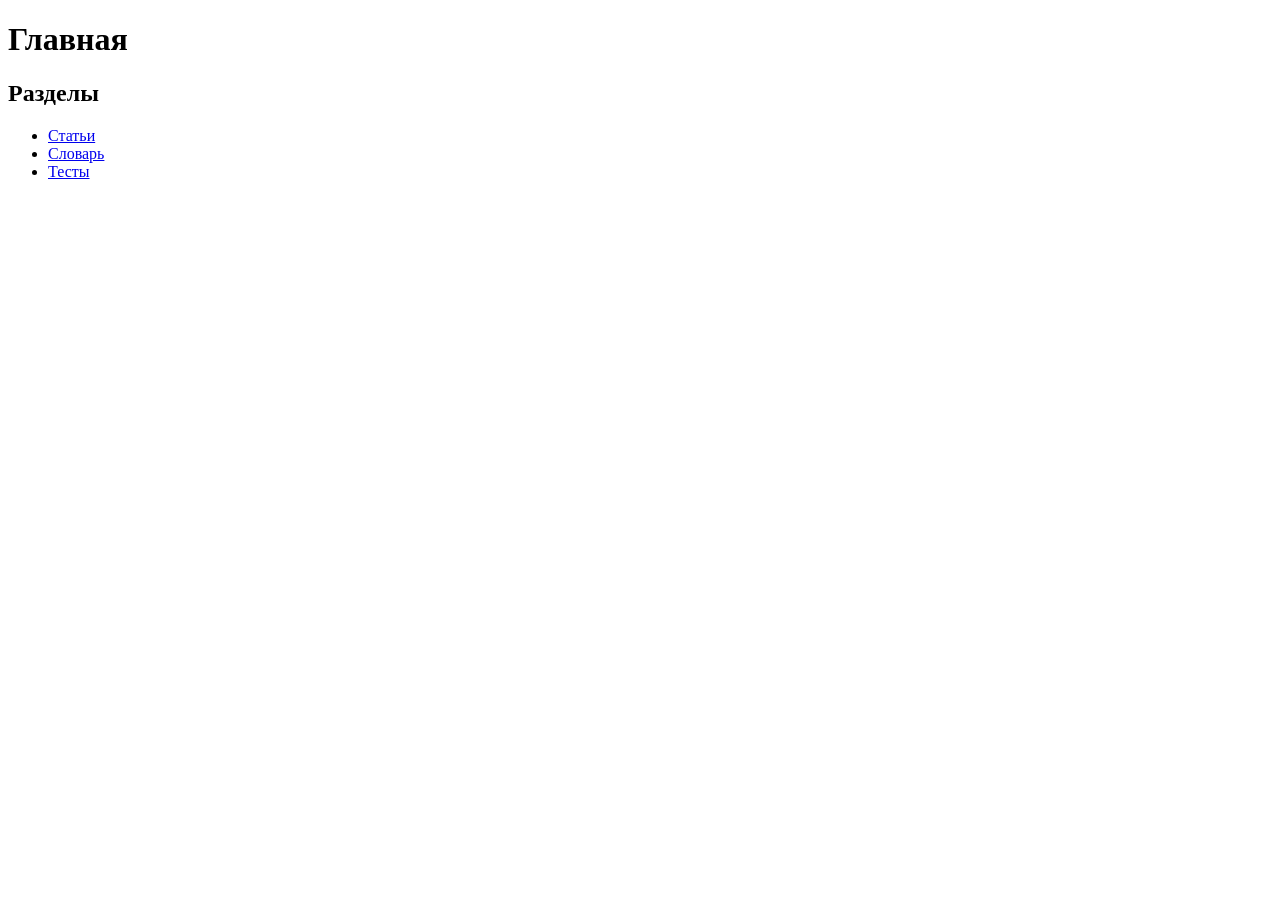
<file: src/index.html>
<!doctype html>
<html lang="en">
  <head>
    <meta charset="UTF-8" />
    <meta name="viewport" content="width=device-width, initial-scale=1.0" />
    <title>Document</title>
  </head>
  <body>
    <h1>Главная</h1>
    <h2>Разделы</h2>
    <ul>
      <li><a href="pages/arcicles.html">Статьи</a></li>
      <li><a href="pages/dictionary.html">Словарь</a></li>
      <li><a href="pages/tests.html">Тесты</a></li>
    </ul>
  </body>
</html>
</file>
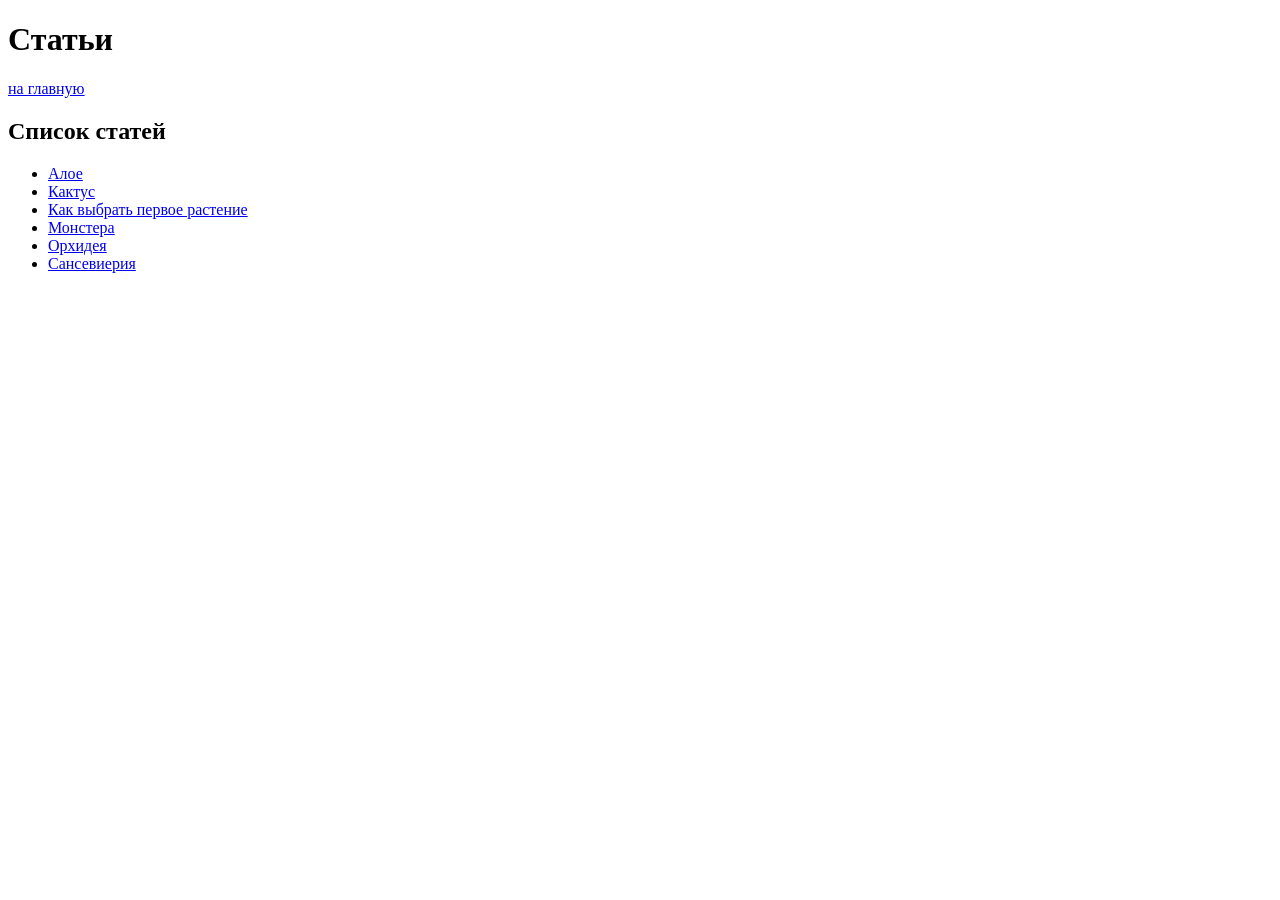
<file: src/pages/arcicles.html>
<!doctype html>
<html lang="ru">
  <head>
    <meta charset="UTF-8" />
    <meta name="viewport" content="width=device-width, initial-scale=1.0" />
    <title> </title>
  </head>
  <body>
    <h1>Статьи</h1>
    <a href="../index.html">на главную</a>
    <h2>Список статей</h2>
    <ul>
      <li><a href="arcticles/aloe.html">Алое</a></li>
      <li><a href="arcticles/cactus.html">Кактус</a></li>
      <li>
        <a href="arcticles/how-to-choose-first-plant.html"
          >Как выбрать первое растение</a
        >
      </li>
      <li><a href="arcticles/monstera.html">Монстера</a></li>
      <li><a href="arcticles/orchidea.html">Орхидея</a></li>
      <li><a href="arcticles/sansevieria.html">Сансевиерия</a></li>
    </ul>
  </body>
</html>
</file>
